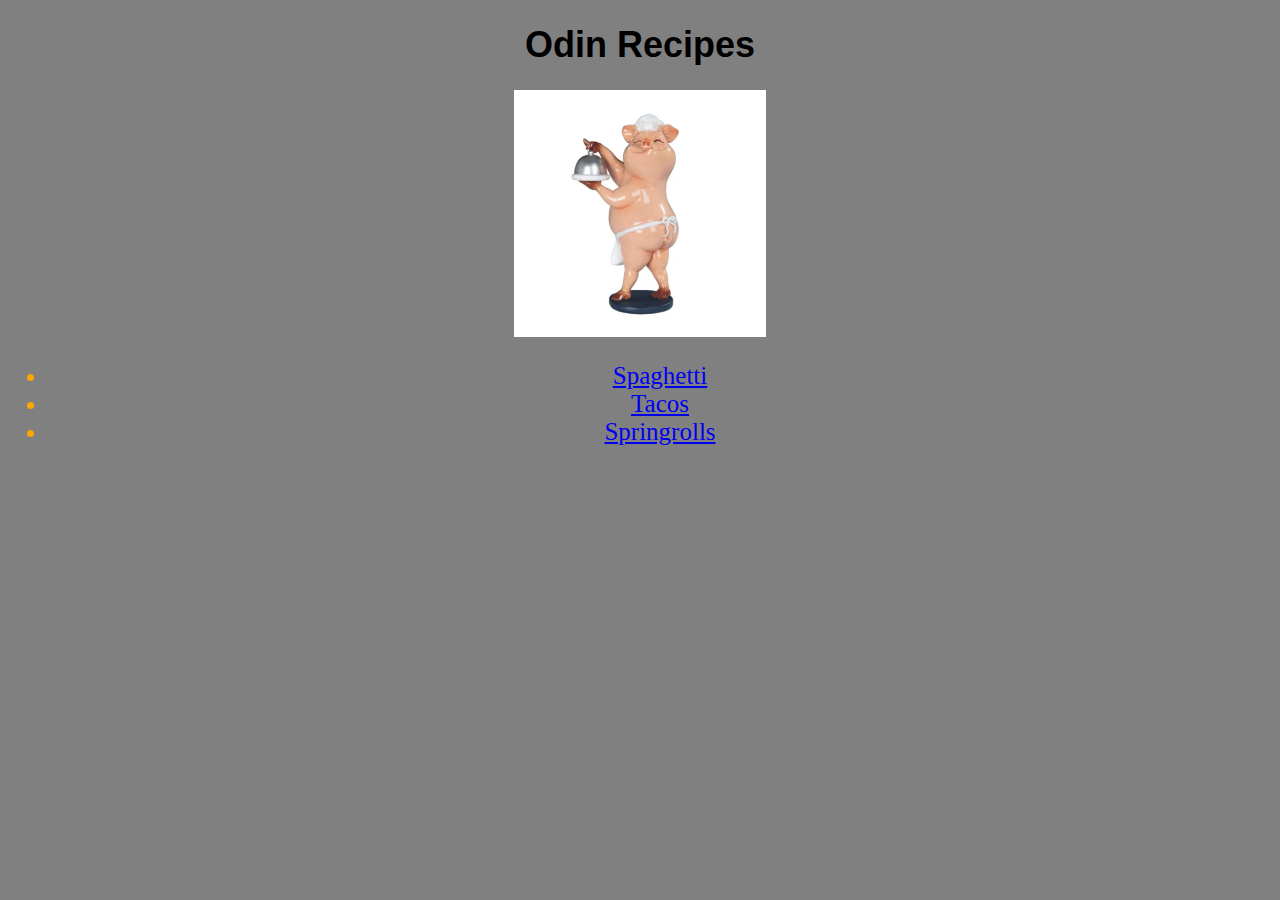
<file: index.html>
<!DOCTYPE html>
<html lang="en">
  <head>
    <meta charset="UTF-8" />
    <meta http-equiv="X-UA-Compatible" content="IE=edge" />
    <meta name="viewport" content="width=device-width, initial-scale=1.0" />
    <title>Document</title>
    <link rel="stylesheet" href="./index.css">
  </head>
  <body class="bg">
    <h1 class="heading">Odin Recipes</h1>
    <img class="img" src="./images/bg.png" alt="chef">
    <ul class="list unorded">
      <li><a href="./recipes/spaghetti.html">Spaghetti</a></li>
      <li><a href="./recipes/tacos.html">Tacos</a></li>
      <li><a href="./recipes/springrolls.html">Springrolls</a></li>
    </ul>
  </body>
</html>

<!-- https://beautje.github.io/odin-recipes/index.html -->
</file>
<file: index.css>
.heading {
    font-family :Verdana, Geneva, Tahoma, sans-serif;
    font-size:36px;
    color:black;
    text-align:center;
}
/* .heading2 {
    text-align:center;
    color:pink;
} */

.bg {
    background-color:gray;
}

 /* .listindex { 
    background-color: light gray;
    font-size: 28px;
} */
.img {
    height: 20%;
    width: 20%;
    display:block;
    margin-left: auto;
    margin-right: auto;

}

p {
    text-align: center;
    font-size: 18px;
    color:blueviolet;
}

.list {
    text-align: center;
}

.list.unorded {
    font-size: 25px;
    color:orange;

}
 /* .orded {
     font-size: 28px;
     font-weight:400;
     color:purple;
 } */

 .link {
     font-size: 20px;
     font-weight: 700;
     display:block;
     text-align:center;

 }
</file>
